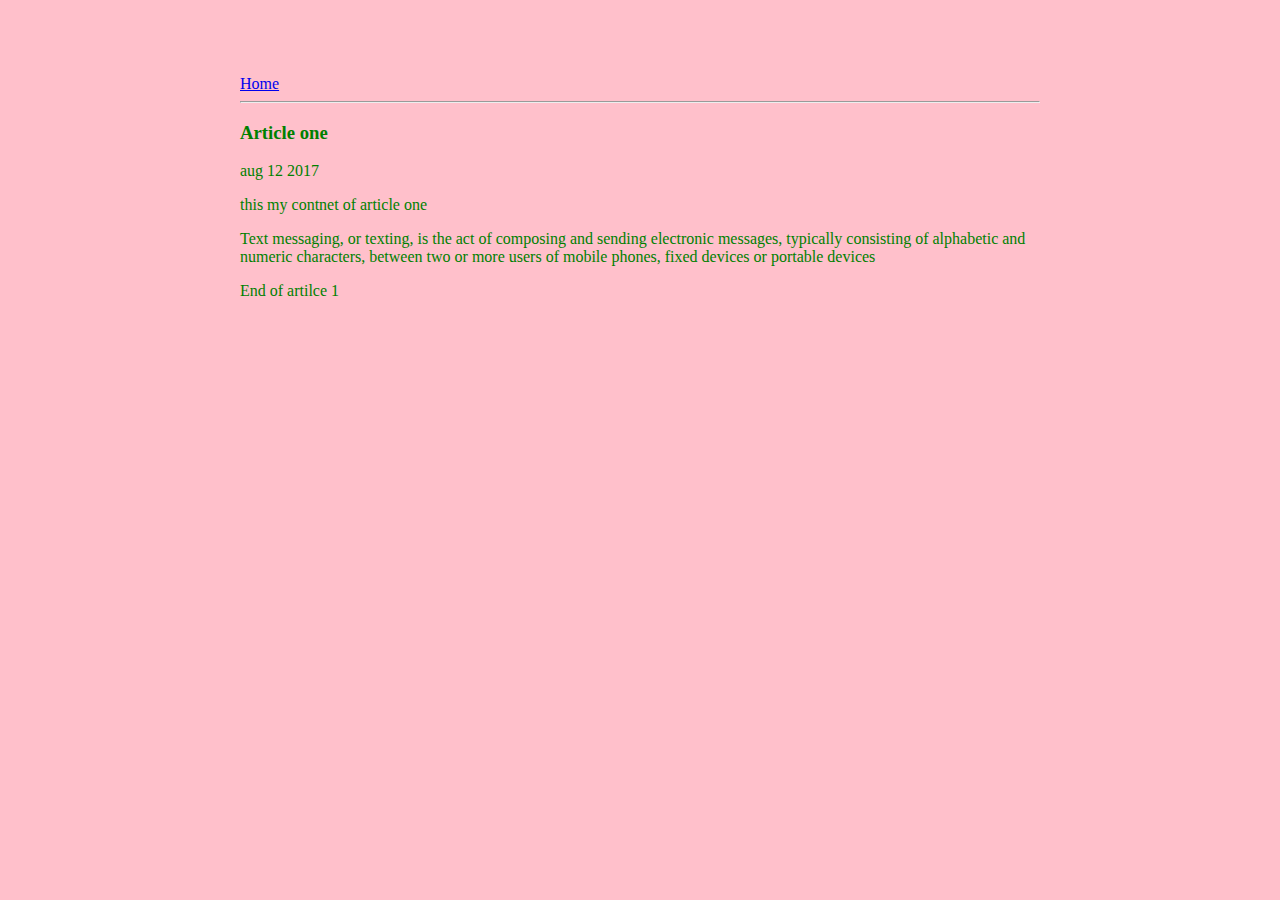
<file: ui/article-one.html>
<html>
    <head>
        <title>
            Article one roin
        </title>
        <meta name ="viewport" content="width=device-width, initial-scale=1" />
        <link href="/ui/style.css" rel="stylesheet" />
    </head>
    <body>
        <div class="container">
        <div>
            <a href="/">Home</a>
        </div>
        <hr/>
        <h3>
            Article one
        </h3>
        <div>
            aug 12 2017
        </div>
        <div>
            <p>
                this my contnet of article one 
            </p>
            <p>
                Text messaging, or texting, is the act of composing and sending electronic messages, typically consisting of alphabetic and numeric characters, between two or more users of mobile phones, fixed devices or portable devices
            </p>
            <p>
                End of artilce 1 
            </p>
        </div>
       
            
        </div>    
    
    </body>
</html>
</file>
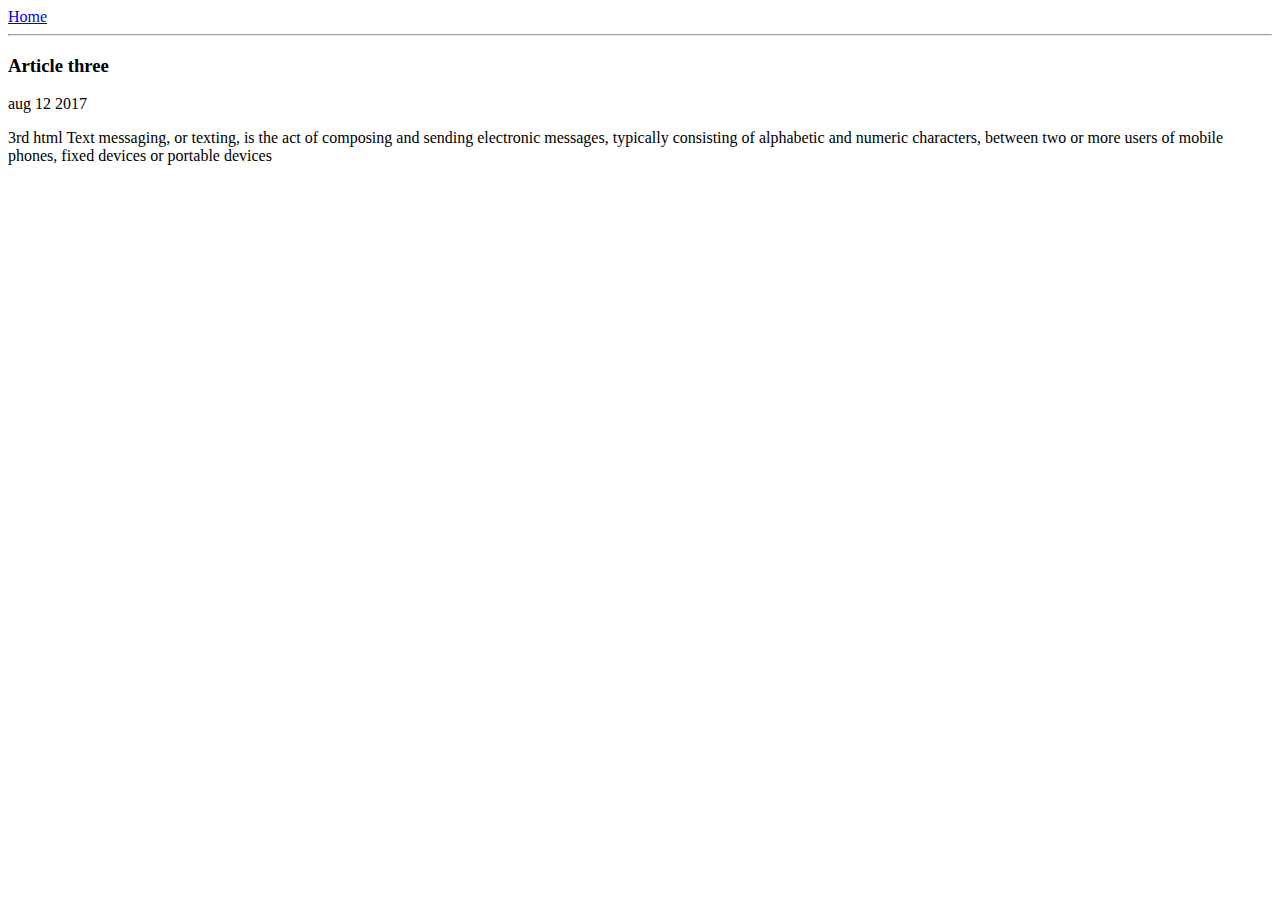
<file: ui/article-three.html>
<html>
    <head>
        <title>
            Article three roin
        </title>
        <meta name ="viewport" content="width=device-width, initial-scale=1" />
    </head>
    <body>
        <div>
            <a href="/">Home</a>
        </div>
        <hr/>
        <h3>
            Article three
        </h3>
        <div>
            aug 12 2017
        </div>
        <div>
            <p>
            3rd html 
                Text messaging, or texting, is the act of composing and sending electronic messages, typically consisting of alphabetic and numeric characters, between two or more users of mobile phones, fixed devices or portable devices
            </p>
        </div>
            
    
    </body>
</html>
</file>
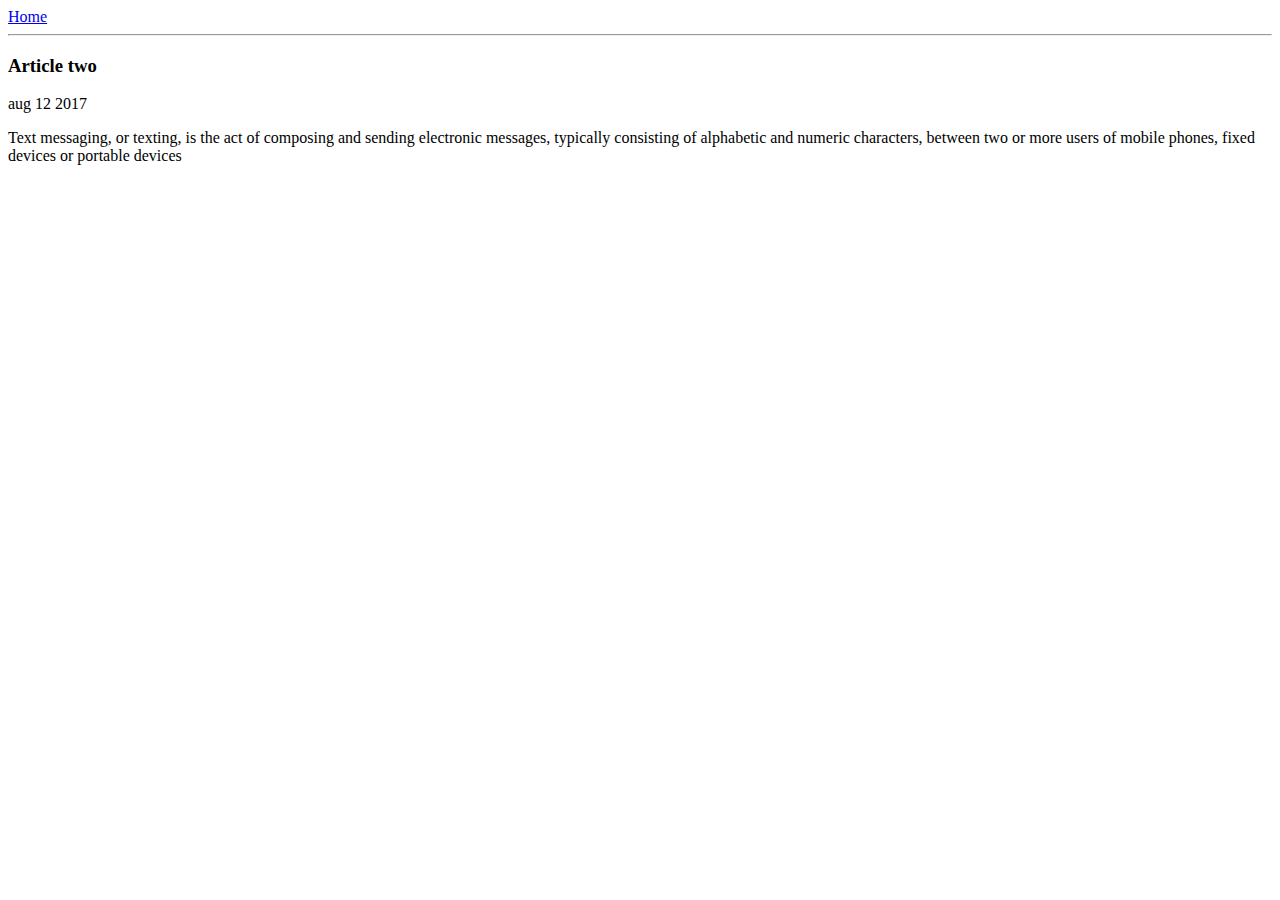
<file: ui/article-two.html>
<html>
    <head>
        <title>
            Article two roin
        </title>
        <meta name ="viewport" content="width=device-width, initial-scale=1" />
    </head>
    <body>
        <div>
            <a href="/">Home</a>
        </div>
        <hr/>
        <h3>
            Article two
        </h3>
        <div>
            aug 12 2017
        </div>
        <div>
            <p>
                Text messaging, or texting, is the act of composing and sending electronic messages, typically consisting of alphabetic and numeric characters, between two or more users of mobile phones, fixed devices or portable devices
            </p>
        </div>
            
    
    </body>
</html>
</file>
<file: ui/style.css>
body {
    font-family: sans-serif;
    background-color: pink;
    margin-top: 75px;
}

.center {
    text-align: center;
}

.text-big {
    font-size: 300%;
}

.bold {
    font-weight: bold;
}

.img-medium {
    height: 200px;
}

  .container {
                max-width: 800px;
                margin: 0 auto;
                color: green;
                font-family: Verdana;
            }
</file>
